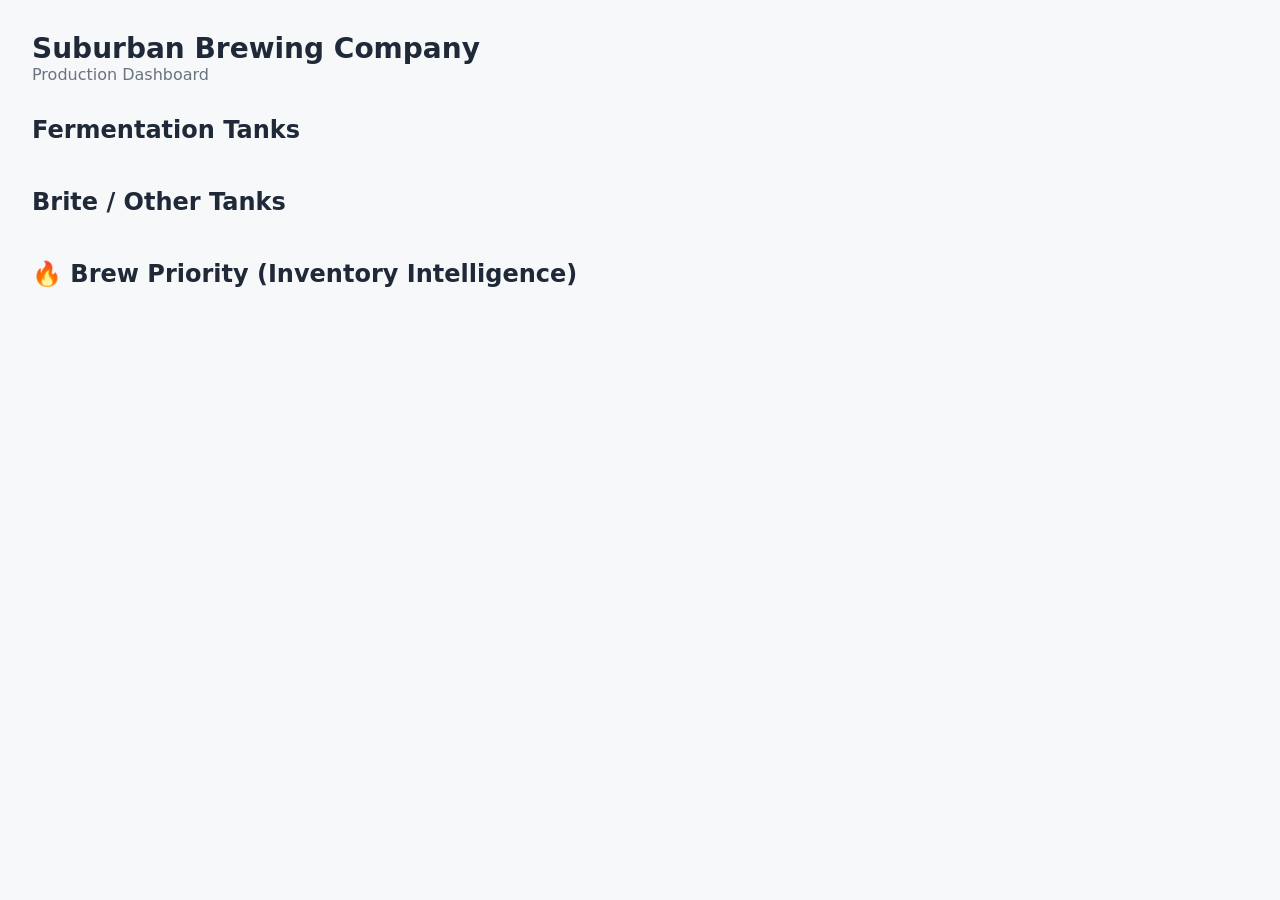
<file: index.html>
<!DOCTYPE html>
<html lang="en">
<head>
  <meta charset="UTF-8" />
  <title>Suburban Brewing – Production Dashboard</title>
  <link rel="stylesheet" href="style.css" />
</head>
<body>

<h1>Suburban Brewing Company</h1>
<div class="subtitle">Production Dashboard</div>

<h2>Fermentation Tanks</h2>
<div class="grid" id="fermenters"></div>

<h2>Brite / Other Tanks</h2>
<div class="grid" id="brites"></div>

<h2>🔥 Brew Priority (Inventory Intelligence)</h2>
<div id="brewPriority" class="brew-priority"></div>

<script src="dashboard.js"></script>
</body>
</html>
</file>
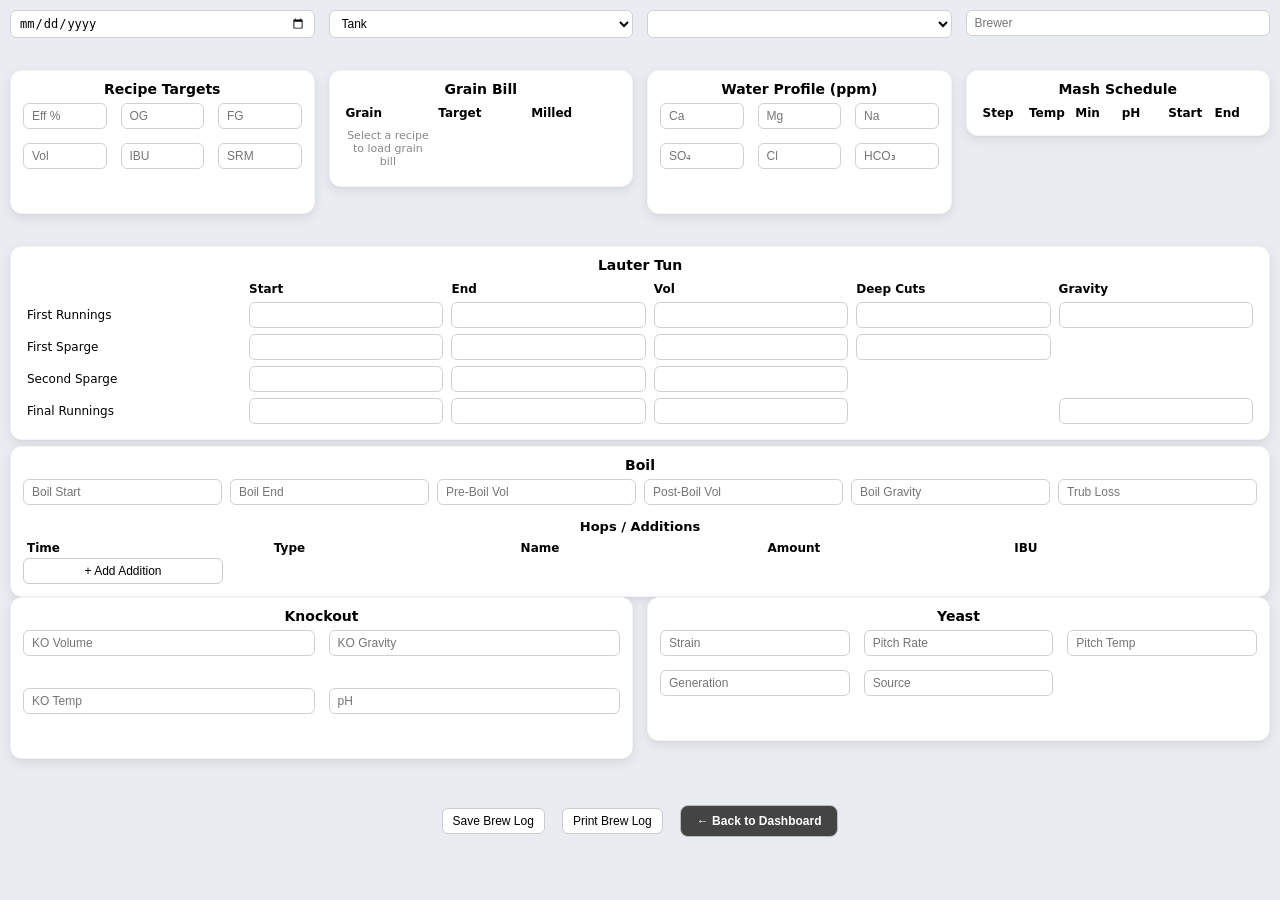
<file: brew-log.html>
<!DOCTYPE html>
<html lang="en">
<head>
  <meta charset="UTF-8">
  <title>Brew Log</title>
  <link rel="stylesheet" href="brew-log.css">
</head>
<body>

<div class="brew-container">

  <!-- HEADER -->
  <div class="header-row">
    <input type="date">
    <select id="tank"></select>
    <select id="recipe"></select>
    <input placeholder="Brewer">
  </div>

  <!-- TOP CARDS -->
  <div class="grid-4">
    <div class="card">
      <h3>Recipe Targets</h3>
      <div class="grid-3">
        <input placeholder="Eff %">
        <input placeholder="OG">
        <input placeholder="FG">
        <input placeholder="Vol">
        <input placeholder="IBU">
        <input placeholder="SRM">
      </div>
    </div>

    <div class="card">
      <h3>Grain Bill</h3>
      <table>
        <thead>
          <tr><th>Grain</th><th>Target</th><th>Milled</th></tr>
        </thead>
        <tbody id="grainTable"></tbody>
      </table>
    </div>

    <div class="card">
      <h3>Water Profile (ppm)</h3>
      <div class="grid-3">
        <input placeholder="Ca">
        <input placeholder="Mg">
        <input placeholder="Na">
        <input placeholder="SO₄">
        <input placeholder="Cl">
        <input placeholder="HCO₃">
      </div>
    </div>

    <div class="card">
      <h3>Mash Schedule</h3>
      <table>
        <thead>
          <tr>
            <th>Step</th><th>Temp</th><th>Min</th><th>pH</th><th>Start</th><th>End</th>
          </tr>
        </thead>
        <tbody id="mashTable"></tbody>
      </table>
    </div>
  </div>

  <!-- LAUTER -->
  <div class="card">
    <h3>Lauter Tun</h3>
    <table class="aligned">
      <thead>
        <tr>
          <th></th><th>Start</th><th>End</th><th>Vol</th><th>Deep Cuts</th><th>Gravity</th>
        </tr>
      </thead>
      <tbody>
        <tr>
          <td>First Runnings</td>
          <td><input></td><td><input></td><td><input></td><td><input></td><td><input></td>
        </tr>
        <tr>
          <td>First Sparge</td>
          <td><input></td><td><input></td><td><input></td><td><input></td><td></td>
        </tr>
        <tr>
          <td>Second Sparge</td>
          <td><input></td><td><input></td><td><input></td><td></td><td></td>
        </tr>
        <tr>
          <td>Final Runnings</td>
          <td><input></td><td><input></td><td><input></td><td></td><td><input></td>
        </tr>
      </tbody>
    </table>
  </div>

  <!-- BOIL -->
  <div class="card full">
    <h3>Boil</h3>

    <div class="boil-values">
      <input placeholder="Boil Start">
      <input placeholder="Boil End">
      <input placeholder="Pre-Boil Vol">
      <input placeholder="Post-Boil Vol">
      <input placeholder="Boil Gravity">
      <input placeholder="Trub Loss">
    </div>

    <h4>Hops / Additions</h4>
    <table>
      <thead>
        <tr>
          <th>Time</th><th>Type</th><th>Name</th><th>Amount</th><th>IBU</th>
        </tr>
      </thead>
      <tbody id="boilTable"></tbody>
    </table>

    <button id="addBoilRow">+ Add Addition</button>
  </div>

  <!-- KO + YEAST -->
  <div class="grid-2">
    <div class="card">
      <h3>Knockout</h3>
      <div class="grid-2">
        <input placeholder="KO Volume">
        <input placeholder="KO Gravity">
        <input placeholder="KO Temp">
        <input placeholder="pH">
      </div>
    </div>

    <div class="card">
      <h3>Yeast</h3>
      <div class="grid-3">
        <input placeholder="Strain">
        <input placeholder="Pitch Rate">
        <input placeholder="Pitch Temp">
        <input placeholder="Generation">
        <input placeholder="Source">
      </div>
    </div>
  </div>

  <!-- ACTION BUTTONS -->
  <button class="save" id="saveBrewLog">Save Brew Log</button>
  <button id="printBrewLog" class="save">Print Brew Log</button>

  <!-- ✅ ONLY ADDITION -->
  <button
  id="backToDashboard"
  type="button"
  class="back-button"
>
  ← Back to Dashboard
</button>


</div>

<script src="brew-log.js"></script>
</body>
</html>
</file>
<file: style.css>
* { box-sizing: border-box; }

body {
  margin: 0;
  padding: 32px;
  font-family: system-ui, sans-serif;
  background: #f6f8fa;
  color: #1f2937;
}

h1 { font-size: 28px; margin: 0; }
.subtitle { color: #6b7280; margin-bottom: 24px; }
h2 { margin: 32px 0 12px; }

.grid {
  display: grid;
  grid-template-columns: repeat(auto-fill, minmax(220px, 1fr));
  gap: 16px;
}

.dashboard-card {
  background: #fff;
  border-radius: 18px;
  padding: 16px;
  box-shadow: 0 6px 18px rgba(0,0,0,.08);
  cursor: pointer;
}

.tank-id { font-weight: 700; }
.status {
  font-size: 12px;
  padding: 4px 10px;
  border-radius: 999px;
  color: white;
}
.FERMENTING { background: #22c55e; }
.AVAILABLE { background: #9ca3af; }
.CIP { background: #0ea5e9; }
.CONDITIONING { background: #f59e0b; }

.meta { font-size: 13px; color: #6b7280; }

/* MODAL */
.ferm-modal {
  position: fixed;
  inset: 0;
  background: rgba(0,0,0,.55);
  display: flex;
  justify-content: center;
  align-items: center;
}
.hidden { display: none; }

.ferm-window {
  background: white;
  width: 95%;
  max-width: 950px;
  max-height: 92vh;
  overflow-y: auto;
  padding: 20px;
  border-radius: 20px;
}

.ferm-close {
  float: right;
  font-size: 28px;
  border: none;
  background: none;
  cursor: pointer;
}

.ferm-prediction {
  margin: 6px 0 12px;
  font-weight: 600;
}

#fermCards {
  display: grid;
  gap: 12px;
  margin-top: 12px;
}

.ferm-card {
  background: #f8fafc;
  padding: 14px;
  border-radius: 14px;
  box-shadow: 0 4px 10px rgba(0,0,0,.06);
}

.ferm-header {
  display: flex;
  justify-content: space-between;
  font-weight: 600;
}

.ferm-metrics {
  display: grid;
  grid-template-columns: repeat(4,1fr);
  gap: 8px;
  font-size: 13px;
}

.primary {
  margin-top: 10px;
  padding: 10px 16px;
  background: #2563eb;
  color: white;
  border: none;
  border-radius: 10px;
  font-weight: 600;
  cursor: pointer;
}

.ferm-entry {
  margin-top: 18px;
  padding-top: 12px;
  border-top: 1px solid #e5e7eb;
}

.ferm-entry-grid {
  display: grid;
  grid-template-columns: repeat(5,1fr);
  gap: 8px;
}
/* existing styles remain unchanged */

.brew-priority {
  display: grid;
  gap: 12px;
}

.brew-card {
  background: #ffffff;
  border-radius: 16px;
  padding: 14px;
  box-shadow: 0 4px 14px rgba(0,0,0,0.08);
}

.brew-card strong {
  font-size: 15px;
}

.brew-meta {
  font-size: 13px;
  color: #6b7280;
}

.brew-alert {
  margin-top: 6px;
  font-weight: 600;
}
</file>
<file: brew-log.css>
/* GLOBAL RESET */
* {
  box-sizing: border-box;
}

body {
  margin: 0;
  background: #e9ecf1; /* slightly darker so cards lift */
  font-family: system-ui, -apple-system, BlinkMacSystemFont, sans-serif;
}

/* MAIN CONTAINER */
.brew-container {
  max-width: 1500px;
  margin: 0 auto;
  padding: 10px 10px 6px;
  text-align: center;
}

/* GRID SYSTEM */
.header-row,
.grid-4,
.grid-3,
.grid-2 {
  display: grid;
  gap: 14px; /* a touch more air between cards */
  align-items: start;
}

.header-row {
  grid-template-columns: repeat(4, minmax(0, 1fr));
}

.grid-4 {
  grid-template-columns: repeat(4, minmax(0, 1fr));
}

.grid-3 {
  grid-template-columns: repeat(3, minmax(0, 1fr));
}

.grid-2 {
  grid-template-columns: repeat(2, minmax(0, 1fr));
  row-gap: 32px;
}

/* CARD — FLOATING */
.card {
  background: #ffffff;
  border-radius: 12px;
  padding: 10px 12px 12px;
  display: flex;
  flex-direction: column;
  min-width: 0;

  /* floating effect */
  box-shadow:
    0 1px 2px rgba(0,0,0,0.04),
    0 4px 12px rgba(0,0,0,0.08);

  /* subtle separation from background */
  border: 1px solid rgba(0,0,0,0.04);
}

.card.full {
  grid-column: 1 / -1;
  margin-top: 6px;
}

/* HEADERS */
h3 {
  font-size: 14px;
  margin: 0 0 6px;
  font-weight: 600;
}

h4 {
  font-size: 13px;
  margin: 8px 0 4px;
  font-weight: 600;
}

/* INPUTS */
input,
select {
  width: 100%;
  min-width: 0;
  max-width: 100%;
  padding: 5px 8px;
  font-size: 12px;
  border-radius: 6px;
  border: 1px solid #d0d0d0;
  background: #fff;
}

/* TABLES */
table {
  width: 100%;
  border-collapse: collapse;
  table-layout: fixed;
  font-size: 12px;
}

thead th {
  font-weight: 600;
  padding-bottom: 3px;
}

th,
td {
  padding: 3px 4px;
  text-align: left;
  vertical-align: middle;
  overflow: hidden;
}

td input,
td select {
  width: 100%;
}

/* EMPTY STATE */
#grainTable:empty::after {
  content: "Select a recipe to load grain bill";
  display: block;
  padding: 6px 4px;
  font-size: 11px;
  color: #888;
}

/* MASH WIDTHS */
#mashTable th:nth-child(2),
#mashTable td:nth-child(2),
#mashTable th:nth-child(3),
#mashTable td:nth-child(3),
#mashTable th:nth-child(4),
#mashTable td:nth-child(4) {
  width: 14%;
}

#mashTable th:nth-child(5),
#mashTable td:nth-child(5),
#mashTable th:nth-child(6),
#mashTable td:nth-child(6) {
  width: 18%;
}

/* LAUTER */
.aligned {
  table-layout: fixed;
}

.aligned th:nth-child(1),
.aligned td:nth-child(1) {
  width: 18%;
}

.aligned th:nth-child(n+2),
.aligned td:nth-child(n+2) {
  width: 16.4%;
}

/* BOIL */
.boil-values {
  display: grid;
  grid-template-columns: repeat(6, minmax(0, 1fr));
  gap: 8px;
  margin-bottom: 6px;
}

#boilTable td {
  padding-top: 2px;
  padding-bottom: 2px;
}

#boilTable input,
#boilTable select {
  padding: 4px 6px;
  font-size: 11.5px;
}

/* BUTTONS (EXISTING) */
button {
  font-size: 12px;
  padding: 5px 10px;
  border-radius: 6px;
  border: 1px solid #ccc;
  background: #fff;
  cursor: pointer;
  max-width: 200px;
}

button:hover {
  background: #f0f0f0;
}

/* SAVE / ACTION BUTTONS */
.save {
  display: inline-block;
  margin: 10px 6px 0;
}

/* SECTION SPACING */
.header-row,
.grid-4,
.grid-3,
.grid-2 {
  margin-bottom: 32px;
}

/* =====================================================
   PRINT ONLY — DO NOT TOUCH
   ===================================================== */
@media print {
  body {
    background: #fff;
  }

  button {
    display: none !important;
  }

  .card {
    box-shadow: none;
    border: 1px solid #000;
  }

  input,
  select {
    border: none;
    padding: 0;
    font-size: 11px;
  }

  th,
  td {
    border: 1px solid #000;
  }
}

/* =====================================================
   ✅ ONLY NEW ADDITION — BACK BUTTON
   ===================================================== */

.back-button {
  display: inline-block;
  margin: 14px 6px 0;
  padding: 8px 16px;
  border-radius: 8px;
  border: 1px solid #bbb;
  background: #444;
  color: #fff;
  font-weight: 600;
  cursor: pointer;
}

.back-button:hover {
  background: #222;
}
</file>
